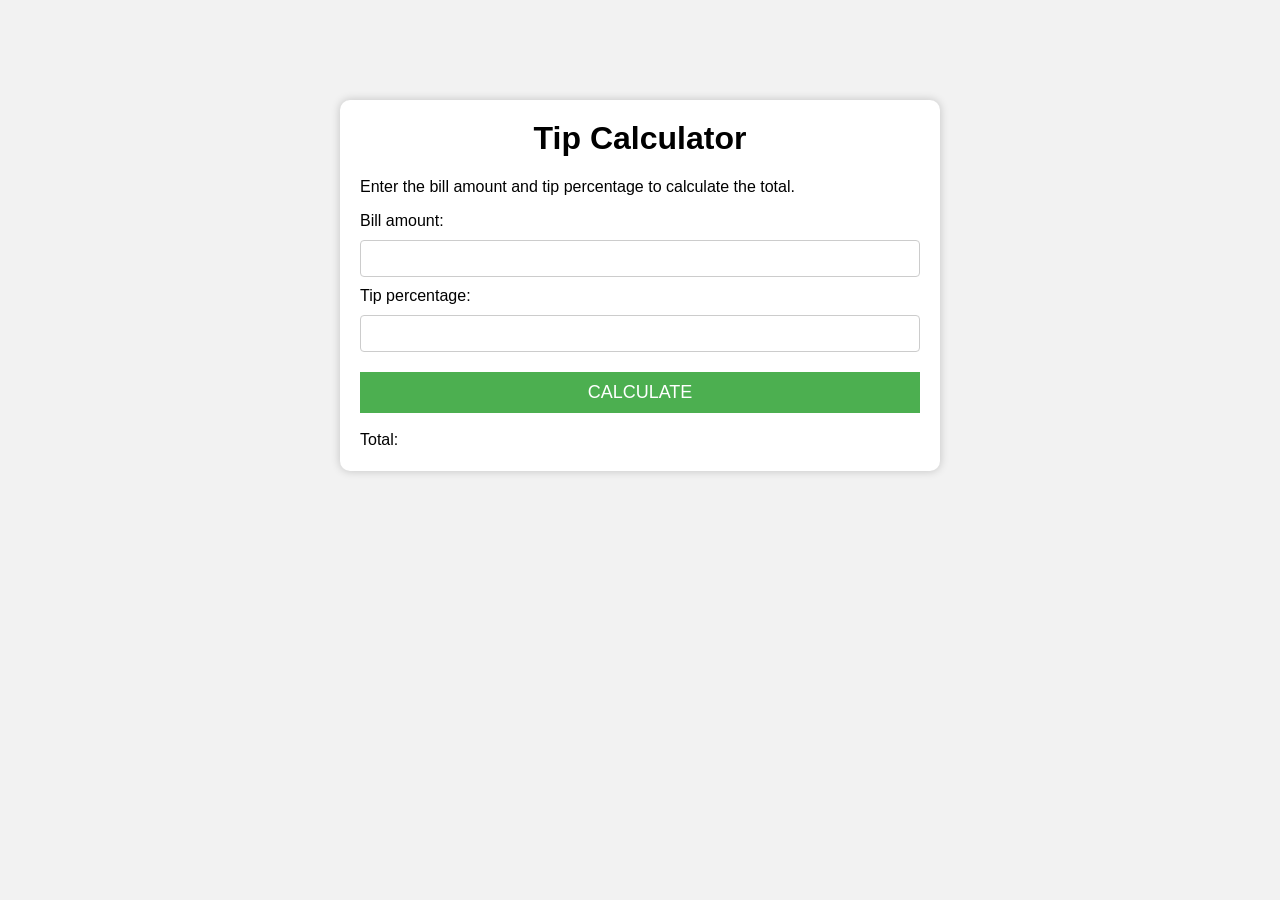
<file: index.html>
<!doctype html>
<html lang="en">
  <head>
    <meta charset="UTF-8" />
    <meta http-equiv="X-UA-Compatible" content="IE=edge" />
    <meta name="viewport" content="width=device-width, initial-scale=1.0" />
    <link rel="stylesheet" href="style.css">
    <title>Tip Calculator</title>
  </head>
  <body>
    <div class="container">
      <h1>Tip Calculator</h1>
      <p>Enter the bill amount and tip percentage to calculate the total.</p>
      <label for="bill">Bill amount:</label>
      <input type="number" id="bill" />
      <br />
      <label for="tip">Tip percentage:</label>
      <input type="number" id="tip" />
      <br />
      <button id="calculate">Calculate</button>
      <br />
      <label for="total">Total:</label>
      <span id="total"></span>
    </div>
    <script src="sandbox.js"></script>
  </body>
</html>
</file>
<file: style.css>
* {
        box-sizing: border-box;
      }

      body {
        background-color: #f2f2f2;
        font-family: "Helvetica", sans-serif;
      }

      .container {
        background-color: white;
        max-width: 600px;
        margin: 100px auto;
        padding: 20px;
        box-shadow: 0 0 10px rgba(0, 0, 0, 0.2);
        border-radius: 10px;
      }

      h1 {
        margin-top: 0;
        text-align: center;
      }

      input {
        padding: 10px;
        border: 1px solid #ccc;
        border-radius: 4px;
        margin: 10px 0;
        width: 100%;
      }

      button {
        background-color: #4caf50;
        color: white;
        padding: 10px;
        border: none;
        cursor: pointer;
        margin: 10px 0;
        width: 100%;
        font-size: 18px;
        text-transform: uppercase;
        transition: background-color 0.2s ease;
      }

      button:hover {
        background-color: #45a049;
      }

      #total {
        font-size: 24px;
        font-weight: bold;
        margin-top: 10px;
      }
</file>
